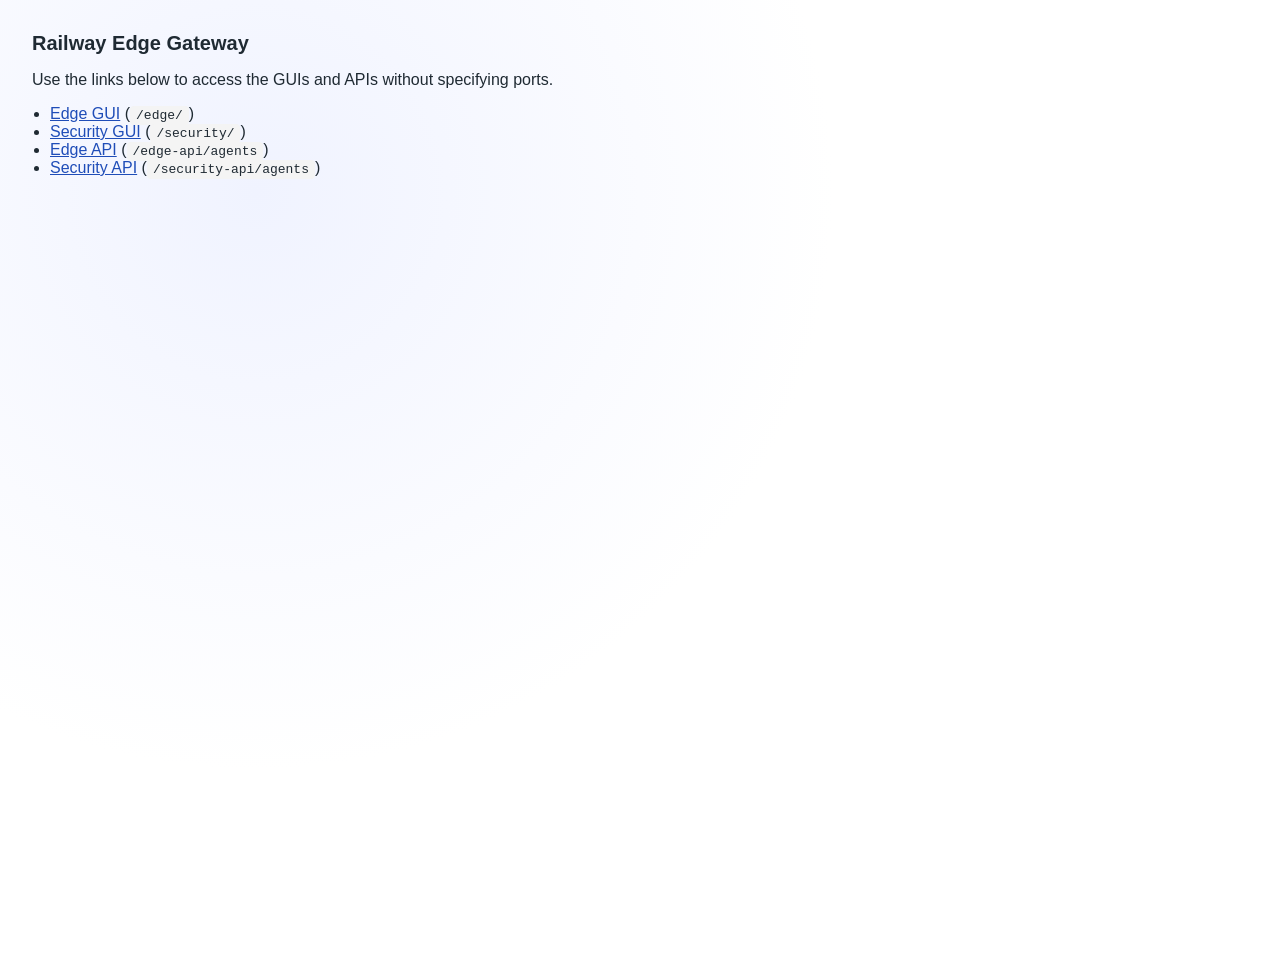
<file: gateway/index.html>
<!DOCTYPE html>
<html lang="en">
  <head>
    <meta charset="UTF-8" />
    <meta name="viewport" content="width=device-width, initial-scale=1.0" />
    <title>Railway Edge Gateway</title>
    <style>
      body {
        font-family: "Space Grotesk", sans-serif;
        margin: 32px;
        color: #1f2a33;
        background: radial-gradient(circle at 20% 20%, #f0f3ff, #ffffff 45%),
          radial-gradient(circle at 80% 0%, #fef0f5, #ffffff 40%);
        min-height: 100vh;
      }
      h1 {
        font-size: 20px;
        margin-bottom: 12px;
      }
      ul {
        padding-left: 18px;
      }
      a {
        color: #1f4db8;
      }
      code {
        background: #f4f4f4;
        padding: 2px 6px;
        border-radius: 4px;
      }
    </style>
  </head>
  <body>
    <h1>Railway Edge Gateway</h1>
    <p>Use the links below to access the GUIs and APIs without specifying ports.</p>
    <ul>
      <li><a href="/edge/">Edge GUI</a> (<code>/edge/</code>)</li>
      <li><a href="/security/">Security GUI</a> (<code>/security/</code>)</li>
      <li><a href="/edge-api/agents">Edge API</a> (<code>/edge-api/agents</code>)</li>
      <li><a href="/security-api/agents">Security API</a> (<code>/security-api/agents</code>)</li>
    </ul>
  </body>
</html>
</file>
